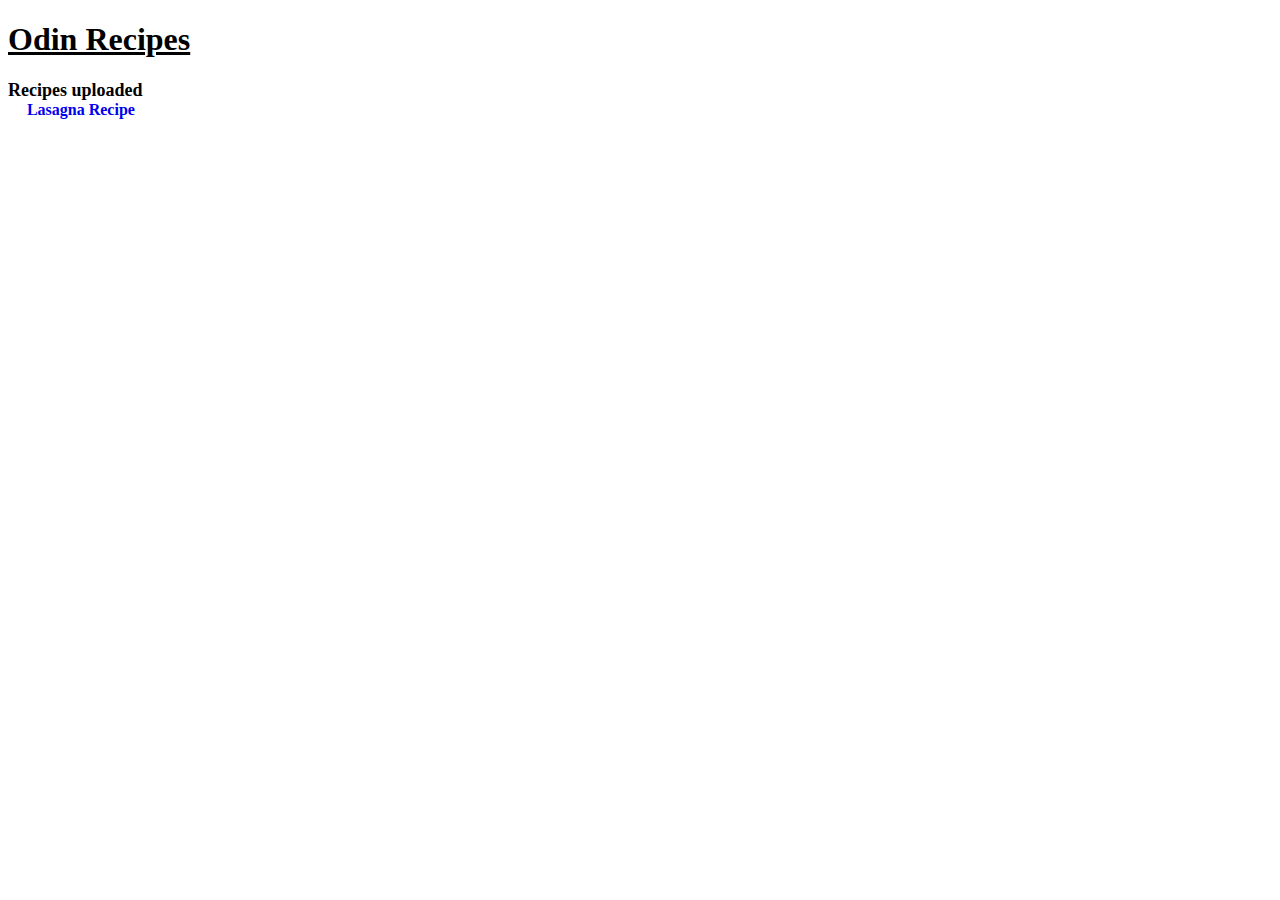
<file: index.html>
<!DOCTYPE html>
<html lang="en">
<head>
    <link rel="stylesheet" href="styles.css">
    <meta charset="UTF-8">
    <meta http-equiv="X-UA-Compatible" content="IE=edge">
    <meta name="viewport" content="width=device-width, initial-scale=1.0">
    <title>Recipes</title>
</head>
<body>
    <h1 class="title first">Odin Recipes</h1>
        <div class="title second">Recipes uploaded</div>
            <a href="./recipes/lasagna.html" class="link lasagna">Lasagna Recipe</a>

</body>
</html>
</file>
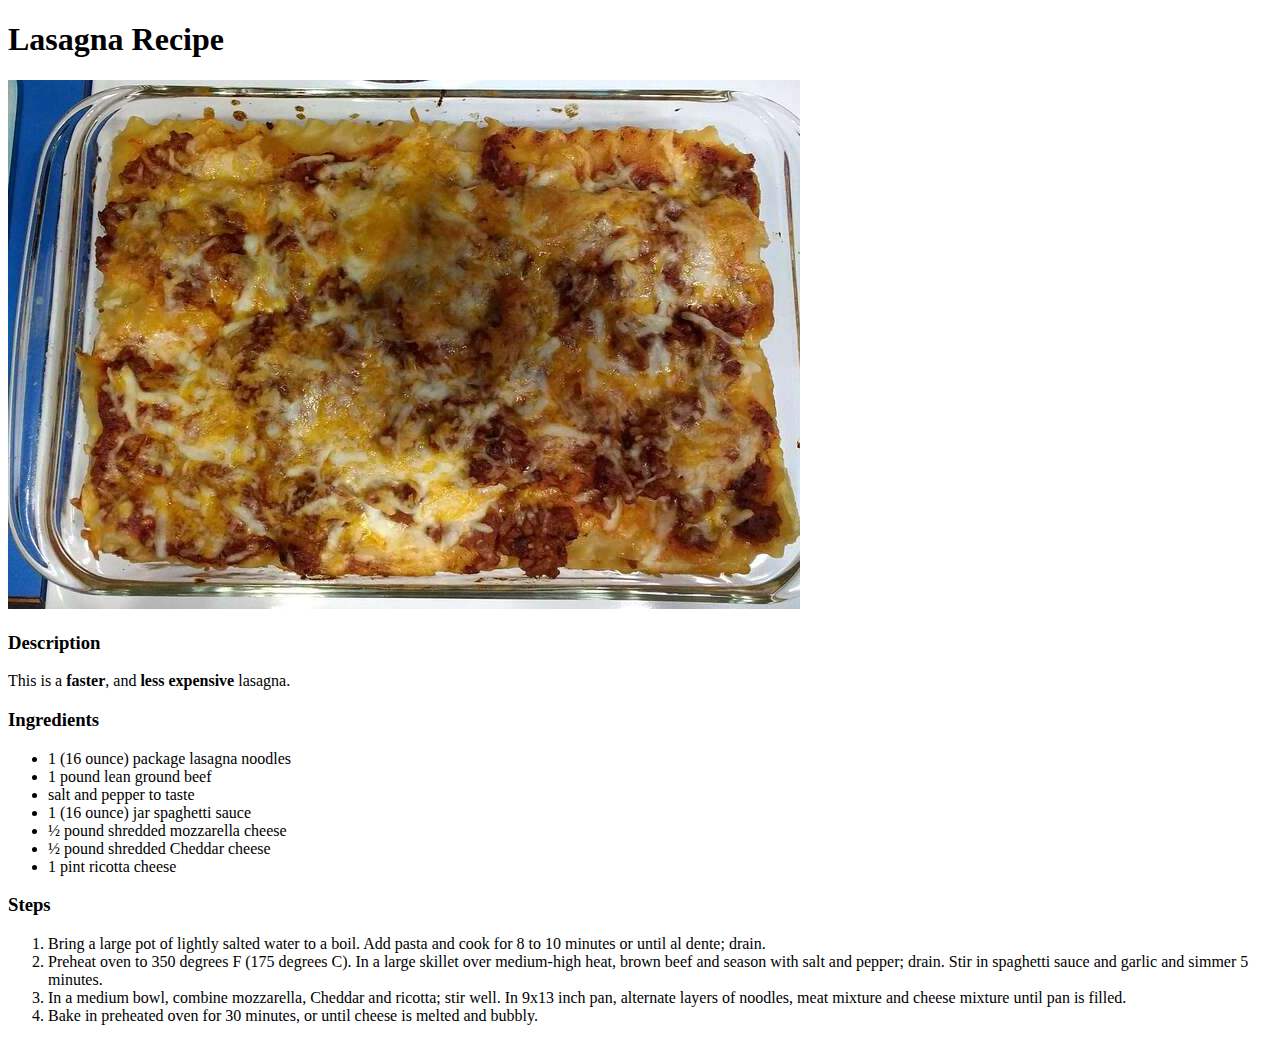
<file: recipes/lasagna.html>
<!DOCTYPE html>
<html lang="en">
<head>
    <link rel="stylesheet" href="../styles.css">
    <meta charset="UTF-8">
    <meta http-equiv="X-UA-Compatible" content="IE=edge">
    <meta name="viewport" content="width=device-width, initial-scale=1.0">
    <title>Lasagna Recipe</title>
</head>
<body>
    <h1>Lasagna Recipe</h1>
    <img src="./lasagna.jpeg" alt="Lasagna Image">
    <h3>Description</h3>
    <p>This is a <strong>faster</strong>, and <strong>less expensive</strong> lasagna.</p>
    <h3 class="title-ingredients"> Ingredients</h3>
    <ul>
        <li>1 (16 ounce) package lasagna noodles</li>
        <li>1 pound lean ground beef</li>
        <li>salt and pepper to taste</li>
        <li>1 (16 ounce) jar spaghetti sauce</li>
        <li>½ pound shredded mozzarella cheese</li>
        <li>½ pound shredded Cheddar cheese</li>
        <li>1 pint ricotta cheese</li>
    </ul>
    <h3>Steps</h3>
    <ol>
        <li>Bring a large pot of lightly salted water to a boil. Add pasta and cook for 8 to 10 minutes or until al dente; drain.</li>
        <li>Preheat oven to 350 degrees F (175 degrees C). In a large skillet over medium-high heat, brown beef and season with salt and pepper; drain. Stir in spaghetti sauce and garlic and simmer 5 minutes.</li>
        <li>In a medium bowl, combine mozzarella, Cheddar and ricotta; stir well. In 9x13 inch pan, alternate layers of noodles, meat mixture and cheese mixture until pan is filled.</li>
        <li>Bake in preheated oven for 30 minutes, or until cheese is melted and bubbly.</li>
    </ol>
</body>
</html>
</file>
<file: styles.css>
.title.first{
    text-decoration: underline;
}
.title.second{
    font-family: 'Times New Roman', Times, serif;
    font-size: large;
    font-weight: 900;
}

.link{
    font-family: 'Times New Roman', Times, serif;
    font-size: medium;
    font-weight: 900;
    padding-left: 0.5cm;
    text-decoration: none;
}
</file>
